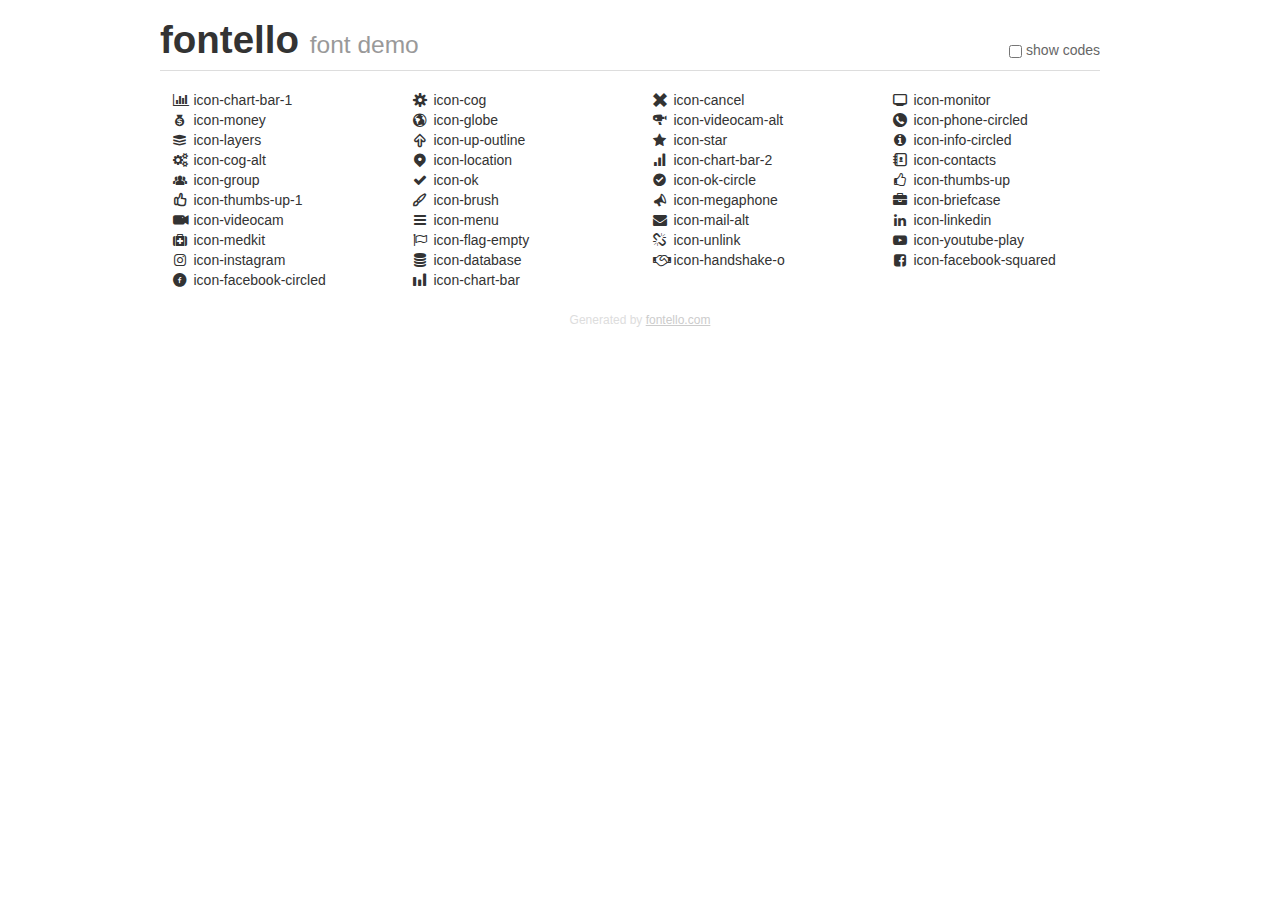
<file: assets/fonts/fontello/demo.html>
<!DOCTYPE html>
<html>
  <head>
  <!--[if lt IE 9]><script language="javascript" type="text/javascript" src="//html5shim.googlecode.com/svn/trunk/html5.js"></script><![endif]-->
  <meta charset="UTF-8">
  <style>
    html {
      font-size: 100%;
      -webkit-text-size-adjust: 100%;
      -ms-text-size-adjust: 100%;
    }
    a:focus {
      outline: thin dotted #333;
      outline: 5px auto -webkit-focus-ring-color;
      outline-offset: -2px;
    }
    a:hover,
    a:active {
      outline: 0;
    }
    input {
      margin: 0;
      font-size: 100%;
      vertical-align: middle;
      *overflow: visible;
      line-height: normal;
    }
    input::-moz-focus-inner {
      padding: 0;
      border: 0;
    }
    body {
      margin: 0;
      font-family: "Helvetica Neue", Helvetica, Arial, sans-serif;
      font-size: 14px;
      line-height: 20px;
      color: #333;
      background-color: #fff;
    }
    a {
      color: #08c;
      text-decoration: none;
    }
    a:hover {
      color: #005580;
      text-decoration: underline;
    }
    .row {
      margin-left: -20px;
      *zoom: 1;
    }
    .row:before,
    .row:after {
      display: table;
      content: "";
      line-height: 0;
    }
    .row:after {
      clear: both;
    }
    .span3 {
      float: left;
      min-height: 1px;
      margin-left: 20px;
      width: 220px;
    }
    .container {
      width: 940px;
      margin-right: auto;
      margin-left: auto;
      *zoom: 1;
    }
    .container:before,
    .container:after {
      display: table;
      content: "";
      line-height: 0;
    }
    .container:after {
      clear: both;
    }
    small {
      font-size: 85%;
    }
    h1 {
      margin: 10px 0;
      font-family: inherit;
      font-weight: bold;
      line-height: 20px;
      color: inherit;
      text-rendering: optimizelegibility;
      line-height: 40px;
      font-size: 38.5px;
    }
    h1 small {
      font-weight: normal;
      line-height: 1;
      color: #999;
      font-size: 24.5px;
    }

    body {
      margin-top: 90px;
    }
    .header {
      position: fixed;
      top: 0;
      left: 50%;
      margin-left: -480px;
      background-color: #fff;
      border-bottom: 1px solid #ddd;
      padding-top: 10px;
      z-index: 10;
    }
    .footer {
      color: #ddd;
      font-size: 12px;
      text-align: center;
      margin-top: 20px;
    }
    .footer a {
      color: #ccc;
      text-decoration: underline;
    }
    .the-icons {
      font-size: 14px;
      line-height: 24px;
    }
    .switch {
      position: absolute;
      right: 0;
      bottom: 10px;
      color: #666;
    }
    .switch input {
      margin-right: 0.3em;
    }
    .codesOn .i-name {
      display: none;
    }
    .codesOn .i-code {
      display: inline;
    }
    .i-code {
      display: none;
    }
    @font-face {
      font-family: 'fontello';
      src: url('./font/fontello.eot?82196166');
      src: url('./font/fontello.eot?82196166#iefix') format('embedded-opentype'),
           url('./font/fontello.woff?82196166') format('woff'),
           url('./font/fontello.ttf?82196166') format('truetype'),
           url('./font/fontello.svg?82196166#fontello') format('svg');
      font-weight: normal;
      font-style: normal;
    }
    .demo-icon {
      font-family: "fontello";
      font-style: normal;
      font-weight: normal;
      speak: never;
     
      display: inline-block;
      text-decoration: inherit;
      width: 1em;
      margin-right: .2em;
      text-align: center;
      /* opacity: .8; */
     
      /* For safety - reset parent styles, that can break glyph codes*/
      font-variant: normal;
      text-transform: none;
     
      /* fix buttons height, for twitter bootstrap */
      line-height: 1em;
     
      /* Animation center compensation - margins should be symmetric */
      /* remove if not needed */
      margin-left: .2em;
     
      /* You can be more comfortable with increased icons size */
      /* font-size: 120%; */
     
      /* Font smoothing. That was taken from TWBS */
      -webkit-font-smoothing: antialiased;
      -moz-osx-font-smoothing: grayscale;
     
      /* Uncomment for 3D effect */
      /* text-shadow: 1px 1px 1px rgba(127, 127, 127, 0.3); */
    }
    </style>
    <link rel="stylesheet" href="css/animation.css"><!--[if IE 7]><link rel="stylesheet" href="css/" + font.fontname + "-ie7.css"><![endif]-->
    <script>
      function toggleCodes(on) {
        var obj = document.getElementById('icons');
      
        if (on) {
          obj.className += ' codesOn';
        } else {
          obj.className = obj.className.replace(' codesOn', '');
        }
      }
    </script>
  </head>
  <body>
    <div class="container header">
      <h1>fontello <small>font demo</small></h1>
      <label class="switch">
        <input type="checkbox" onclick="toggleCodes(this.checked)">show codes
      </label>
    </div>
    <div class="container" id="icons">
      <div class="row">
        <div class="span3" title="Code: 0xe800">
          <i class="demo-icon icon-chart-bar-1">&#xe800;</i> <span class="i-name">icon-chart-bar-1</span><span class="i-code">0xe800</span>
        </div>
        <div class="span3" title="Code: 0xe801">
          <i class="demo-icon icon-cog">&#xe801;</i> <span class="i-name">icon-cog</span><span class="i-code">0xe801</span>
        </div>
        <div class="span3" title="Code: 0xe802">
          <i class="demo-icon icon-cancel">&#xe802;</i> <span class="i-name">icon-cancel</span><span class="i-code">0xe802</span>
        </div>
        <div class="span3" title="Code: 0xe803">
          <i class="demo-icon icon-monitor">&#xe803;</i> <span class="i-name">icon-monitor</span><span class="i-code">0xe803</span>
        </div>
      </div>
      <div class="row">
        <div class="span3" title="Code: 0xe804">
          <i class="demo-icon icon-money">&#xe804;</i> <span class="i-name">icon-money</span><span class="i-code">0xe804</span>
        </div>
        <div class="span3" title="Code: 0xe805">
          <i class="demo-icon icon-globe">&#xe805;</i> <span class="i-name">icon-globe</span><span class="i-code">0xe805</span>
        </div>
        <div class="span3" title="Code: 0xe806">
          <i class="demo-icon icon-videocam-alt">&#xe806;</i> <span class="i-name">icon-videocam-alt</span><span class="i-code">0xe806</span>
        </div>
        <div class="span3" title="Code: 0xe807">
          <i class="demo-icon icon-phone-circled">&#xe807;</i> <span class="i-name">icon-phone-circled</span><span class="i-code">0xe807</span>
        </div>
      </div>
      <div class="row">
        <div class="span3" title="Code: 0xe808">
          <i class="demo-icon icon-layers">&#xe808;</i> <span class="i-name">icon-layers</span><span class="i-code">0xe808</span>
        </div>
        <div class="span3" title="Code: 0xe809">
          <i class="demo-icon icon-up-outline">&#xe809;</i> <span class="i-name">icon-up-outline</span><span class="i-code">0xe809</span>
        </div>
        <div class="span3" title="Code: 0xe80a">
          <i class="demo-icon icon-star">&#xe80a;</i> <span class="i-name">icon-star</span><span class="i-code">0xe80a</span>
        </div>
        <div class="span3" title="Code: 0xe80b">
          <i class="demo-icon icon-info-circled">&#xe80b;</i> <span class="i-name">icon-info-circled</span><span class="i-code">0xe80b</span>
        </div>
      </div>
      <div class="row">
        <div class="span3" title="Code: 0xe80c">
          <i class="demo-icon icon-cog-alt">&#xe80c;</i> <span class="i-name">icon-cog-alt</span><span class="i-code">0xe80c</span>
        </div>
        <div class="span3" title="Code: 0xe80d">
          <i class="demo-icon icon-location">&#xe80d;</i> <span class="i-name">icon-location</span><span class="i-code">0xe80d</span>
        </div>
        <div class="span3" title="Code: 0xe80e">
          <i class="demo-icon icon-chart-bar-2">&#xe80e;</i> <span class="i-name">icon-chart-bar-2</span><span class="i-code">0xe80e</span>
        </div>
        <div class="span3" title="Code: 0xe80f">
          <i class="demo-icon icon-contacts">&#xe80f;</i> <span class="i-name">icon-contacts</span><span class="i-code">0xe80f</span>
        </div>
      </div>
      <div class="row">
        <div class="span3" title="Code: 0xe810">
          <i class="demo-icon icon-group">&#xe810;</i> <span class="i-name">icon-group</span><span class="i-code">0xe810</span>
        </div>
        <div class="span3" title="Code: 0xe811">
          <i class="demo-icon icon-ok">&#xe811;</i> <span class="i-name">icon-ok</span><span class="i-code">0xe811</span>
        </div>
        <div class="span3" title="Code: 0xe812">
          <i class="demo-icon icon-ok-circle">&#xe812;</i> <span class="i-name">icon-ok-circle</span><span class="i-code">0xe812</span>
        </div>
        <div class="span3" title="Code: 0xe813">
          <i class="demo-icon icon-thumbs-up">&#xe813;</i> <span class="i-name">icon-thumbs-up</span><span class="i-code">0xe813</span>
        </div>
      </div>
      <div class="row">
        <div class="span3" title="Code: 0xe814">
          <i class="demo-icon icon-thumbs-up-1">&#xe814;</i> <span class="i-name">icon-thumbs-up-1</span><span class="i-code">0xe814</span>
        </div>
        <div class="span3" title="Code: 0xe815">
          <i class="demo-icon icon-brush">&#xe815;</i> <span class="i-name">icon-brush</span><span class="i-code">0xe815</span>
        </div>
        <div class="span3" title="Code: 0xe816">
          <i class="demo-icon icon-megaphone">&#xe816;</i> <span class="i-name">icon-megaphone</span><span class="i-code">0xe816</span>
        </div>
        <div class="span3" title="Code: 0xe817">
          <i class="demo-icon icon-briefcase">&#xe817;</i> <span class="i-name">icon-briefcase</span><span class="i-code">0xe817</span>
        </div>
      </div>
      <div class="row">
        <div class="span3" title="Code: 0xf03a">
          <i class="demo-icon icon-videocam">&#xf03a;</i> <span class="i-name">icon-videocam</span><span class="i-code">0xf03a</span>
        </div>
        <div class="span3" title="Code: 0xf0c9">
          <i class="demo-icon icon-menu">&#xf0c9;</i> <span class="i-name">icon-menu</span><span class="i-code">0xf0c9</span>
        </div>
        <div class="span3" title="Code: 0xf0e0">
          <i class="demo-icon icon-mail-alt">&#xf0e0;</i> <span class="i-name">icon-mail-alt</span><span class="i-code">0xf0e0</span>
        </div>
        <div class="span3" title="Code: 0xf0e1">
          <i class="demo-icon icon-linkedin">&#xf0e1;</i> <span class="i-name">icon-linkedin</span><span class="i-code">0xf0e1</span>
        </div>
      </div>
      <div class="row">
        <div class="span3" title="Code: 0xf0fa">
          <i class="demo-icon icon-medkit">&#xf0fa;</i> <span class="i-name">icon-medkit</span><span class="i-code">0xf0fa</span>
        </div>
        <div class="span3" title="Code: 0xf11d">
          <i class="demo-icon icon-flag-empty">&#xf11d;</i> <span class="i-name">icon-flag-empty</span><span class="i-code">0xf11d</span>
        </div>
        <div class="span3" title="Code: 0xf127">
          <i class="demo-icon icon-unlink">&#xf127;</i> <span class="i-name">icon-unlink</span><span class="i-code">0xf127</span>
        </div>
        <div class="span3" title="Code: 0xf16a">
          <i class="demo-icon icon-youtube-play">&#xf16a;</i> <span class="i-name">icon-youtube-play</span><span class="i-code">0xf16a</span>
        </div>
      </div>
      <div class="row">
        <div class="span3" title="Code: 0xf16d">
          <i class="demo-icon icon-instagram">&#xf16d;</i> <span class="i-name">icon-instagram</span><span class="i-code">0xf16d</span>
        </div>
        <div class="span3" title="Code: 0xf1c0">
          <i class="demo-icon icon-database">&#xf1c0;</i> <span class="i-name">icon-database</span><span class="i-code">0xf1c0</span>
        </div>
        <div class="span3" title="Code: 0xf2b5">
          <i class="demo-icon icon-handshake-o">&#xf2b5;</i> <span class="i-name">icon-handshake-o</span><span class="i-code">0xf2b5</span>
        </div>
        <div class="span3" title="Code: 0xf308">
          <i class="demo-icon icon-facebook-squared">&#xf308;</i> <span class="i-name">icon-facebook-squared</span><span class="i-code">0xf308</span>
        </div>
      </div>
      <div class="row">
        <div class="span3" title="Code: 0xf30d">
          <i class="demo-icon icon-facebook-circled">&#xf30d;</i> <span class="i-name">icon-facebook-circled</span><span class="i-code">0xf30d</span>
        </div>
        <div class="span3" title="Code: 0xf526">
          <i class="demo-icon icon-chart-bar">&#xf526;</i> <span class="i-name">icon-chart-bar</span><span class="i-code">0xf526</span>
        </div>
      </div>
    </div>
    <div class="container footer">Generated by <a href="https://fontello.com">fontello.com</a></div>
  </body>
</html>
</file>
<file: assets/fonts/fontello/css/animation.css>
/*
   Animation example, for spinners
*/
.animate-spin {
  -moz-animation: spin 2s infinite linear;
  -o-animation: spin 2s infinite linear;
  -webkit-animation: spin 2s infinite linear;
  animation: spin 2s infinite linear;
  display: inline-block;
}
@-moz-keyframes spin {
  0% {
    -moz-transform: rotate(0deg);
    -o-transform: rotate(0deg);
    -webkit-transform: rotate(0deg);
    transform: rotate(0deg);
  }

  100% {
    -moz-transform: rotate(359deg);
    -o-transform: rotate(359deg);
    -webkit-transform: rotate(359deg);
    transform: rotate(359deg);
  }
}
@-webkit-keyframes spin {
  0% {
    -moz-transform: rotate(0deg);
    -o-transform: rotate(0deg);
    -webkit-transform: rotate(0deg);
    transform: rotate(0deg);
  }

  100% {
    -moz-transform: rotate(359deg);
    -o-transform: rotate(359deg);
    -webkit-transform: rotate(359deg);
    transform: rotate(359deg);
  }
}
@-o-keyframes spin {
  0% {
    -moz-transform: rotate(0deg);
    -o-transform: rotate(0deg);
    -webkit-transform: rotate(0deg);
    transform: rotate(0deg);
  }

  100% {
    -moz-transform: rotate(359deg);
    -o-transform: rotate(359deg);
    -webkit-transform: rotate(359deg);
    transform: rotate(359deg);
  }
}
@-ms-keyframes spin {
  0% {
    -moz-transform: rotate(0deg);
    -o-transform: rotate(0deg);
    -webkit-transform: rotate(0deg);
    transform: rotate(0deg);
  }

  100% {
    -moz-transform: rotate(359deg);
    -o-transform: rotate(359deg);
    -webkit-transform: rotate(359deg);
    transform: rotate(359deg);
  }
}
@keyframes spin {
  0% {
    -moz-transform: rotate(0deg);
    -o-transform: rotate(0deg);
    -webkit-transform: rotate(0deg);
    transform: rotate(0deg);
  }

  100% {
    -moz-transform: rotate(359deg);
    -o-transform: rotate(359deg);
    -webkit-transform: rotate(359deg);
    transform: rotate(359deg);
  }
}
</file>
